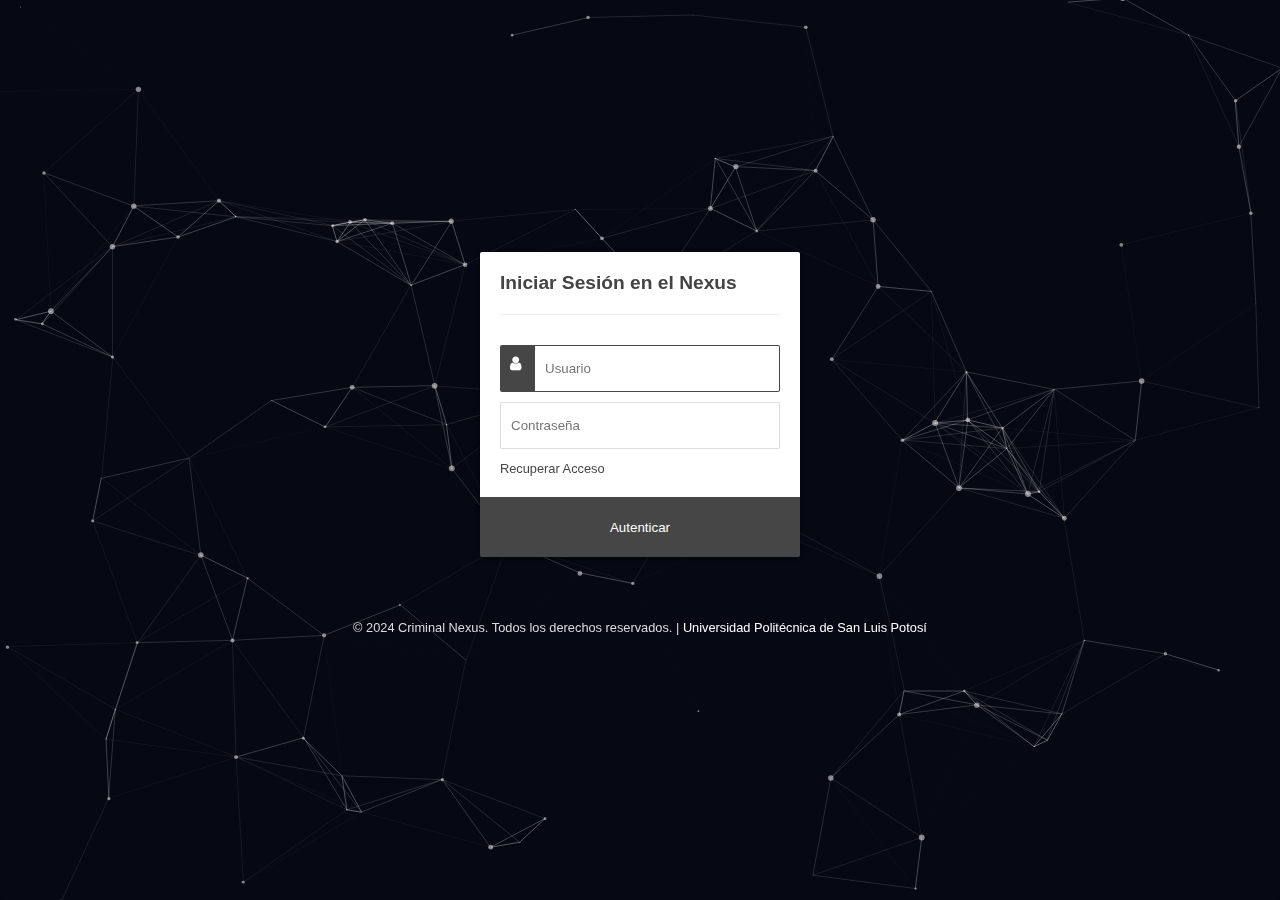
<file: index.html>
<!DOCTYPE html>
<html lang="en">

<head>
    <meta charset="UTF-8">
    <meta name="viewport" content="width=device-width, initial-scale=1.0">
    <title>Criminal Nexus</title>
    <!-- Enlace al archivo CSS externo -->
    <link rel="stylesheet" href="login.css">
    <link rel="stylesheet" href="https://cdnjs.cloudflare.com/ajax/libs/font-awesome/4.7.0/css/font-awesome.min.css">
    <!-- <link rel="stylesheet" href="fontawesome-free-6.6.0-web/css/all.min.css"> -->
</head>

<body style="background-color: #060914;">
    <div id="particles-container"></div>
    <script src="particles.js"></script>
    <script>
        particlesJS("particles-container", {
            "particles": {
                "number": {
                    "value": 80,
                    "density": {
                        "enable": true,
                        "value_area": 800
                    }
                },
                "color": {
                    "value": "#ffffff"
                },
                "shape": {
                    "type": "circle",
                    "stroke": {
                        "width": 0,
                        "color": "#000000"
                    },
                    "polygon": {
                        "nb_sides": 5
                    },
                    "image": {
                        "src": "img/github.svg",
                        "width": 100,
                        "height": 100
                    }
                },
                "opacity": {
                    "value": 0.5,
                    "random": false,
                    "anim": {
                        "enable": false,
                        "speed": 1,
                        "opacity_min": 0.1,
                        "sync": false
                    }
                },
                "size": {
                    "value": 3,
                    "random": true,
                    "anim": {
                        "enable": false,
                        "speed": 40,
                        "size_min": 0.1,
                        "sync": false
                    }
                },
                "line_linked": {
                    "enable": 1,
                    "distance": 150,
                    "color": "#ffffff",
                    "opacity": 0.4,
                    "width": 1
                },
                "move": {
                    "enable": true,
                    "speed": 2,
                    "direction": "none",
                    "random": false,
                    "straight": false,
                    "out_mode": "out",
                    "bounce": false,
                    "attract": {
                        "enable": false,
                        "rotateX": 600,
                        "rotateY": 1200
                    }
                }
            },
            "interactivity": {
                "detect_on": "canvas",
                "events": {
                    "onhover": {
                        "enable": false,
                        "mode": "repulse"
                    },
                    "onclick": {
                        "enable": false,
                        "mode": "push"
                    },
                    "resize": true
                },
                "modes": {
                    "grab": {
                        "distance": 400,
                        "line_linked": {
                            "opacity": 1
                        }
                    },
                    "bubble": {
                        "distance": 400,
                        "size": 40,
                        "duration": 2,
                        "opacity": 8,
                        "speed": 3
                    },
                    "repulse": {
                        "distance": 200,
                        "duration": 0.4
                    },
                    "push": {
                        "particles_nb": 4
                    },
                    "remove": {
                        "particles_nb": 2
                    }
                }
            },
            "retina_detect": true
        });

    </script>
    <div class="wrapper">
        <form class="login" action="php/log.php" method="POST">
            <p class="title">Iniciar Sesión en el Nexus</p>
            <input type="text" name="usuario" placeholder="Usuario" autofocus required />
            <i class="fa fa-user"></i>
            <input type="password" name="contrasena" placeholder="Contraseña" required />
            <i class="fa fa-key"></i>
            <a href="#">Recuperar Acceso</a>
            <button type="submit">
                <i class="spinner"></i>
                <span class="state">Autenticar</span>
            </button>
        </form>
        <footer>
            <p>&copy; 2024 Criminal Nexus. Todos los derechos reservados. | <a target="_blank"
                    href="http://upslp.edu.mx/">Universidad Politécnica de San Luis Potosí</a></p>
        </footer>
    </div>

    <!-- Enlace al archivo JavaScript externo -->
    <script src="https://code.jquery.com/jquery-3.6.0.min.js"></script>
    <!-- <script src="jquery-3.7.1/dist/jquery.min.js"></script> -->
    <script src="login.js"></script>
</body>

</html>
</file>
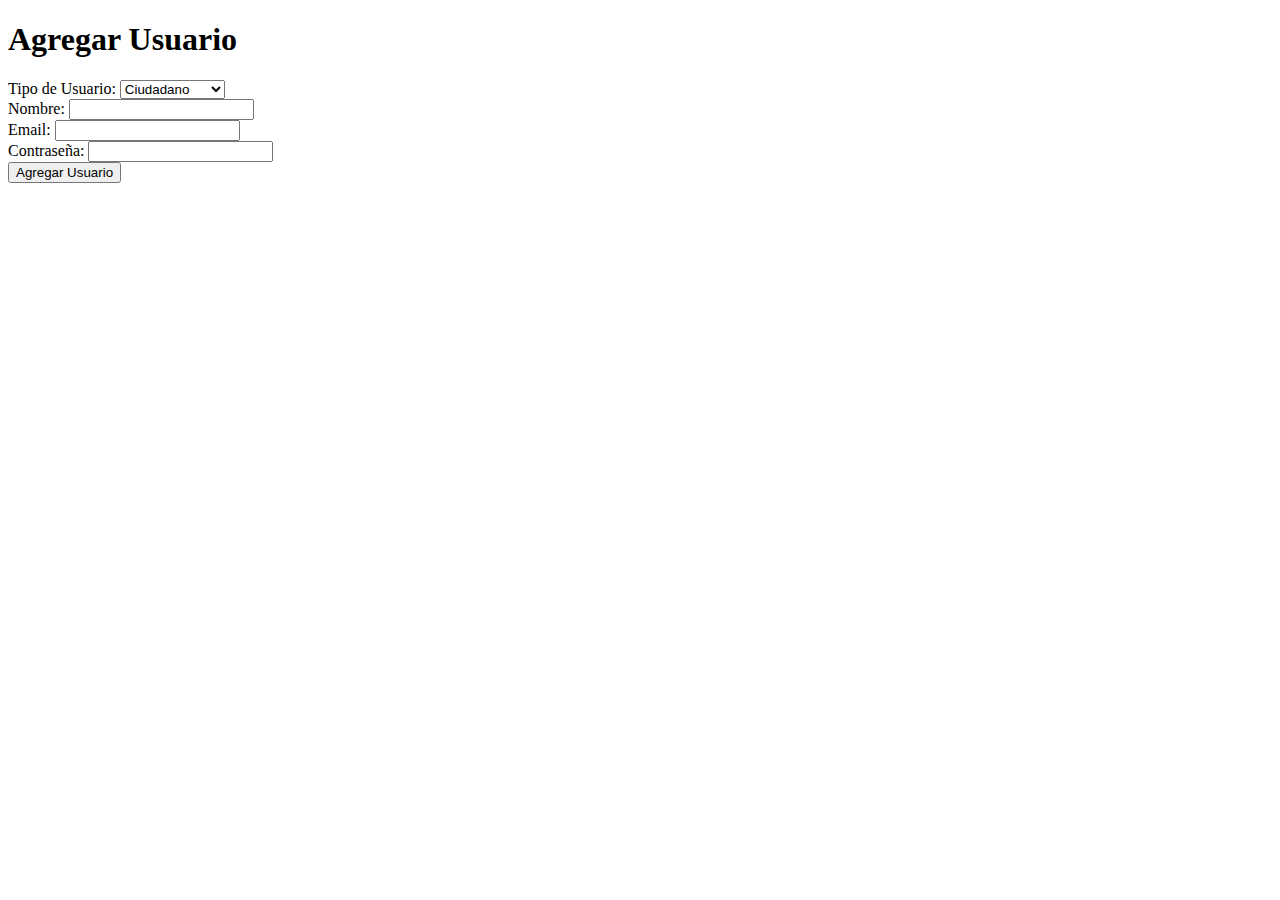
<file: ingreso/index.html>
<!DOCTYPE html>
<html lang="es">
<head>
    <meta charset="UTF-8">
    <meta name="viewport" content="width=device-width, initial-scale=1.0">
    <title>Agregar Usuario</title>
</head>
<body>
    <h1>Agregar Usuario</h1>
    <form action="insertar.php" method="POST">
        <label for="tipo_usuario">Tipo de Usuario:</label>
        <select name="tipo_usuario" required>
            <option value="Ciudadano">Ciudadano</option>
            <option value="Consultor">Consultor</option>
            <option value="Administrador">Administrador</option>
        </select>
        <br>
        <label for="nombre">Nombre:</label>
        <input type="text" name="nombre" required>
        <br>
        <label for="email">Email:</label>
        <input type="email" name="email" required>
        <br>
        <label for="contraseña">Contraseña:</label>
        <input type="password" name="contraseña" required>
        <br>
        <button type="submit">Agregar Usuario</button>
    </form>
</body>
</html>
</file>
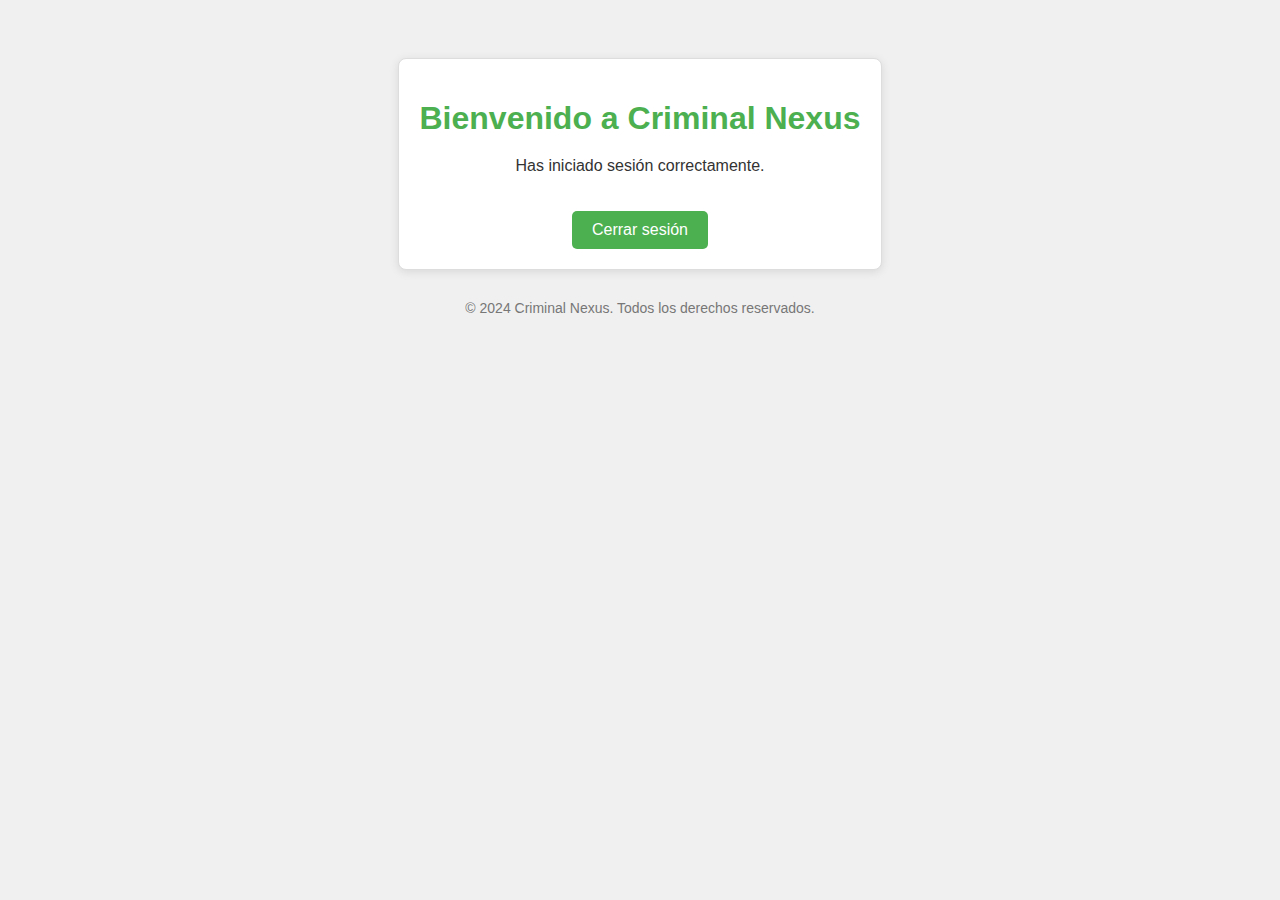
<file: home.html>
<!DOCTYPE html>
<html lang="en">
<head>
    <meta charset="UTF-8">
    <meta name="viewport" content="width=device-width, initial-scale=1.0">
    <title>Home</title>
    <style>
        body {
            font-family: Arial, sans-serif;
            background-color: #f0f0f0;
            color: #333;
            text-align: center;
            padding: 50px;
        }

        h1 {
            color: #4CAF50;
            margin-bottom: 20px;
        }

        .message {
            background-color: #ffffff;
            border: 1px solid #ddd;
            border-radius: 8px;
            padding: 20px;
            box-shadow: 0 2px 10px rgba(0, 0, 0, 0.1);
            display: inline-block;
        }

        .btn {
            display: inline-block;
            padding: 10px 20px;
            margin-top: 20px;
            border: none;
            border-radius: 5px;
            background-color: #4CAF50;
            color: white;
            font-size: 16px;
            text-decoration: none;
            cursor: pointer;
            transition: background-color 0.3s;
        }

        .btn:hover {
            background-color: #45a049;
        }

        footer {
            margin-top: 30px;
            font-size: 14px;
            color: #777;
        }
    </style>
</head>
<body>
    <div class="message">
        <h1>Bienvenido a Criminal Nexus</h1>
        <p>Has iniciado sesión correctamente.</p>
        <a href="php/salida.php" class="btn">Cerrar sesión</a>
    </div>
    
    <footer>
        <p>&copy; 2024 Criminal Nexus. Todos los derechos reservados.</p>
    </footer>
</body>
</html>
</file>
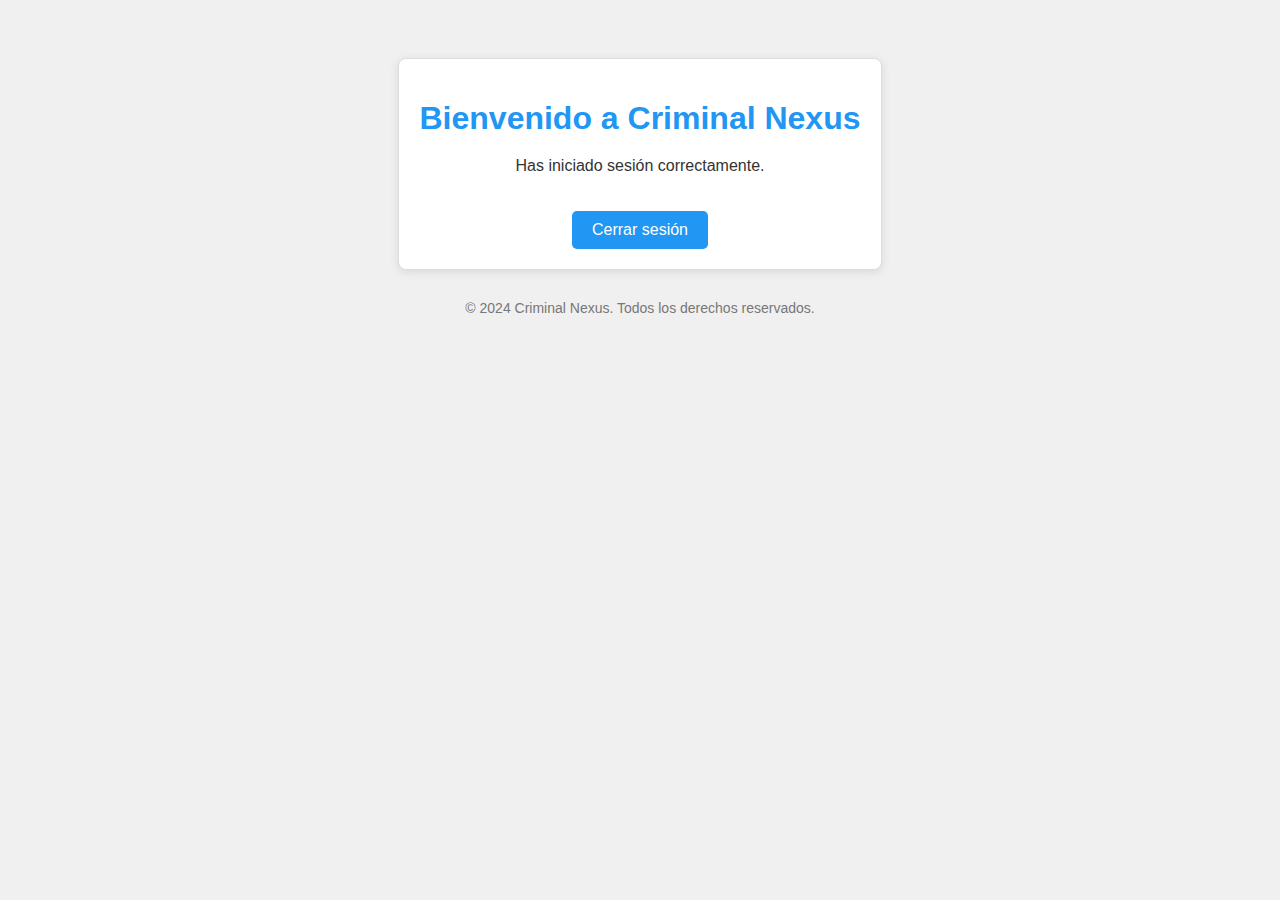
<file: home1.html>
<!DOCTYPE html>
<html lang="en">
<head>
    <meta charset="UTF-8">
    <meta name="viewport" content="width=device-width, initial-scale=1.0">
    <title>Home 1</title>
    <style>
        body {
            font-family: Arial, sans-serif;
            background-color: #f0f0f0;
            color: #333;
            text-align: center;
            padding: 50px;
        }

        h1 {
            color: #2196F3; /* Cambiado a azul */
            margin-bottom: 20px;
        }

        .message {
            background-color: #ffffff;
            border: 1px solid #ddd;
            border-radius: 8px;
            padding: 20px;
            box-shadow: 0 2px 10px rgba(0, 0, 0, 0.1);
            display: inline-block;
        }

        .btn {
            display: inline-block;
            padding: 10px 20px;
            margin-top: 20px;
            border: none;
            border-radius: 5px;
            background-color: #2196F3; /* Cambiado a azul */
            color: white;
            font-size: 16px;
            text-decoration: none;
            cursor: pointer;
            transition: background-color 0.3s;
        }

        .btn:hover {
            background-color: #1976D2; /* Cambiado a azul más oscuro */
        }

        footer {
            margin-top: 30px;
            font-size: 14px;
            color: #777;
        }
    </style>
</head>
<body>
    <div class="message">
        <h1>Bienvenido a Criminal Nexus</h1>
        <p>Has iniciado sesión correctamente.</p>
        <a href="php/salida.php" class="btn">Cerrar sesión</a>
    </div>
    
    <footer>
        <p>&copy; 2024 Criminal Nexus. Todos los derechos reservados.</p>
    </footer>
</body>
</html>
</file>
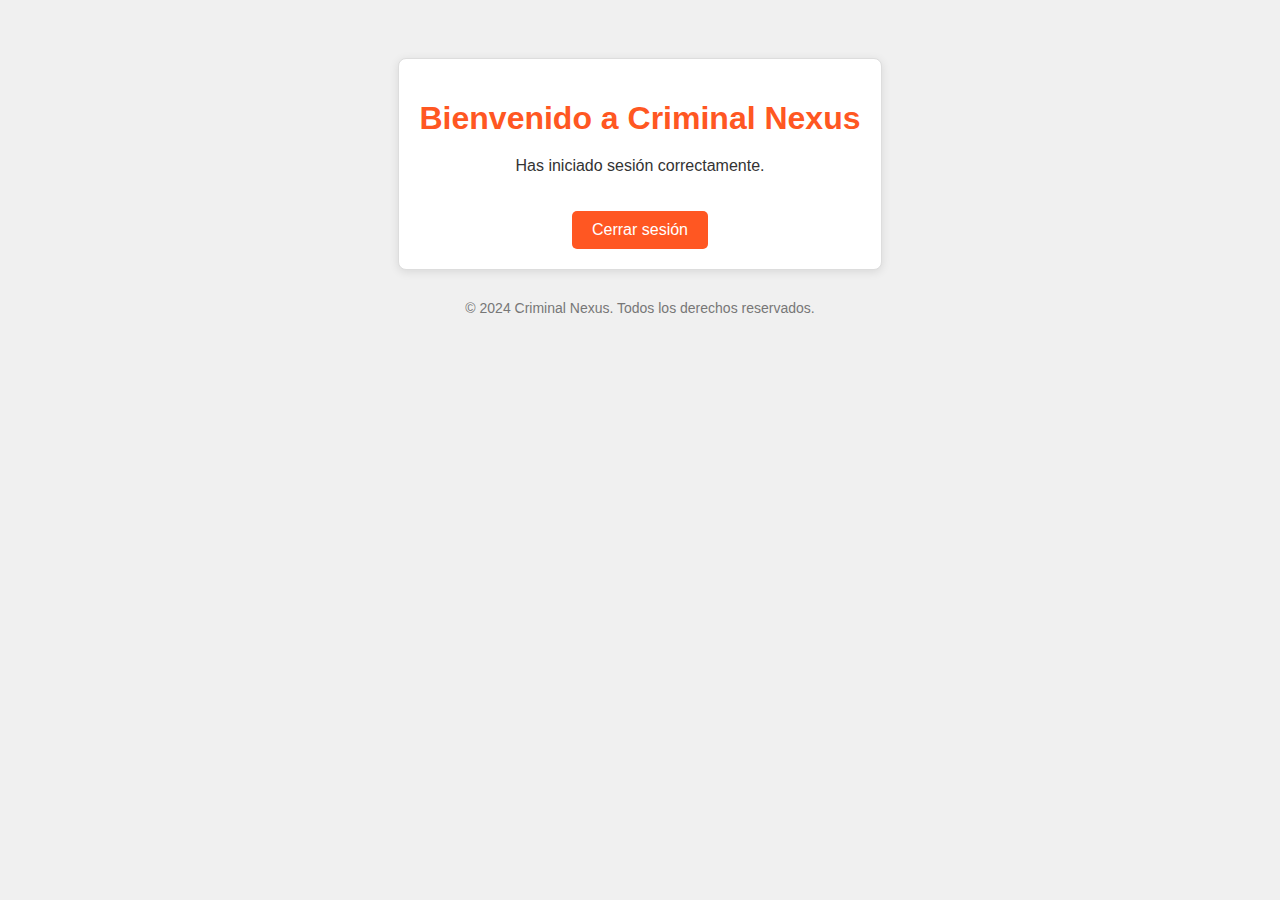
<file: home2.html>
<!DOCTYPE html>
<html lang="en">
<head>
    <meta charset="UTF-8">
    <meta name="viewport" content="width=device-width, initial-scale=1.0">
    <title>Home 2</title>
    <style>
        body {
            font-family: Arial, sans-serif;
            background-color: #f0f0f0;
            color: #333;
            text-align: center;
            padding: 50px;
        }

        h1 {
            color: #FF5722; /* Cambiado a naranja */
            margin-bottom: 20px;
        }

        .message {
            background-color: #ffffff;
            border: 1px solid #ddd;
            border-radius: 8px;
            padding: 20px;
            box-shadow: 0 2px 10px rgba(0, 0, 0, 0.1);
            display: inline-block;
        }

        .btn {
            display: inline-block;
            padding: 10px 20px;
            margin-top: 20px;
            border: none;
            border-radius: 5px;
            background-color: #FF5722; /* Cambiado a naranja */
            color: white;
            font-size: 16px;
            text-decoration: none;
            cursor: pointer;
            transition: background-color 0.3s;
        }

        .btn:hover {
            background-color: #E64A19; /* Cambiado a naranja más oscuro */
        }

        footer {
            margin-top: 30px;
            font-size: 14px;
            color: #777;
        }
    </style>
</head>
<body>
    <div class="message">
        <h1>Bienvenido a Criminal Nexus</h1>
        <p>Has iniciado sesión correctamente.</p>
        <a href="php/salida.php" class="btn">Cerrar sesión</a>
    </div>
    
    <footer>
        <p>&copy; 2024 Criminal Nexus. Todos los derechos reservados.</p>
    </footer>
</body>
</html>
</file>
<file: login.css>
body {
  font-family: "Open Sans", sans-serif;
  height: 100vh;
  margin: 0;

}

@keyframes spinner {
  0% {
    transform: rotateZ(0deg);
  }

  100% {
    transform: rotateZ(359deg);
  }
}

* {
  box-sizing: border-box;
}

.error {
    color: red; /* Cambia el color a rojo para errores */
}

.error-icon {
    display: inline-block;
    margin-right: 5px; /* Espaciado entre el icono y el texto */
}

/* Ejemplo de un icono de error (puedes usar cualquier imagen o icono) */
.error-icon:before {
    content: "\2716"; /* X (símbolo de error) */
    color: red;
    font-weight: bold; /* Asegúrate de que el símbolo sea visible */
}

body {
  margin: 0;
  overflow: hidden;
  height: 100vh;
  
}

#particles-container {
  position: fixed;
  top: 0;
  left: 0;
  width: 100%;
  height: 100%;
  z-index: 1;

}

.wrapper {
  position: relative;
  z-index: 2;
 
  display: flex;
  align-items: center;
  flex-direction: column;
  justify-content: center;
  width: 100%;
  min-height: 100vh;
  padding: 20px;
  background: rgba(33, 149, 243, 0);
  box-shadow: 0px 1px 5px rgba(0, 0, 0, 0.3);
  border-radius: 5px;
}

.login {
  border-radius: 2px 2px 5px 5px;
  padding: 10px 20px 20px 20px;
  width: 90%;
  max-width: 320px;
  background: #ffffff;
  position: relative;
  padding-bottom: 80px;
  box-shadow: 0px 1px 5px rgba(0, 0, 0, 0.603);
}

.login.loading button {
  max-height: 100%;
  padding-top: 50px;
}

.login.loading .spinner {
  opacity: 1;
  top: 40%;
}

.login.ok button {
  background-color: #8bc34a;
}

.login.ok .spinner {
  border-radius: 0;
  border-top-color: transparent;
  border-right-color: transparent;
  height: 20px;
  animation: none;
  transform: rotateZ(-45deg);
}

.login input {
  display: block;
  padding: 15px 10px;
  margin-bottom: 10px;
  width: 100%;
  border: 1px solid #ddd;
  transition: border-width 0.2s ease;
  border-radius: 2px;
  color: #ccc;
}

.login input+i.fa {
  color: #fff;
  font-size: 1em;
  position: absolute;
  margin-top: -47px;
  opacity: 0;
  left: 0;
  transition: all 0.1s ease-in;
}

.login input:focus {
  outline: none;
  color: #444;
  border-color: rgb(70, 70, 70);
  border-left-width: 35px;
}

.login input:focus+i.fa {
  opacity: 1;
  left: 30px;
  transition: all 0.25s ease-out;
}

.login a {
  font-size: 0.8em;
  color: rgb(70, 70, 70);
  text-decoration: none;
}

.login .title {
  color: #444;
  font-size: 1.2em;
  font-weight: bold;
  margin: 10px 0 30px 0;
  border-bottom: 1px solid #eee;
  padding-bottom: 20px;
}

.login button {
  width: 100%;
  height: 100%;
  padding: 10px 10px;
  background: rgb(70, 70, 70);
  color: #fff;
  display: block;
  border: none;
  margin-top: 20px;
  position: absolute;
  left: 0;
  bottom: 0;
  max-height: 60px;
  border-radius: 0 0 2px 2px;
  transform: rotateZ(0deg);
  transition: all 0.1s ease-out;
  border-bottom-width: 7px;
}

.login button .spinner {
  display: block;
  width: 40px;
  height: 40px;
  position: absolute;
  border: 4px solid #ffffff;
  border-top-color: rgba(255, 255, 255, 0.3);
  border-radius: 100%;
  left: 50%;
  top: 0;
  opacity: 0;
  margin-left: -20px;
  margin-top: -20px;
  animation: spinner 0.6s infinite linear;
  transition: top 0.3s 0.3s ease,
    opacity 0.3s 0.3s ease,
    border-radius 0.3s ease;
  box-shadow: 0px 1px 0px rgba(0, 0, 0, 0.2);
}

.login:not(.loading) button:hover {
  box-shadow: 0px 1px 3px rgba(33, 150, 243, 1);
}

.login:not(.loading) button:focus {
  border-bottom-width: 4px;
}

footer {
  display: block;
  padding-top: 50px;
  text-align: center;
  color: #ddd;
  font-weight: normal;
  text-shadow: 0px -1px 0px rgba(0, 0, 0, 0.2);
  font-size: 0.8em;
}

footer a,
footer a:link {
  color: #fff;
  text-decoration: none;
}
</file>
